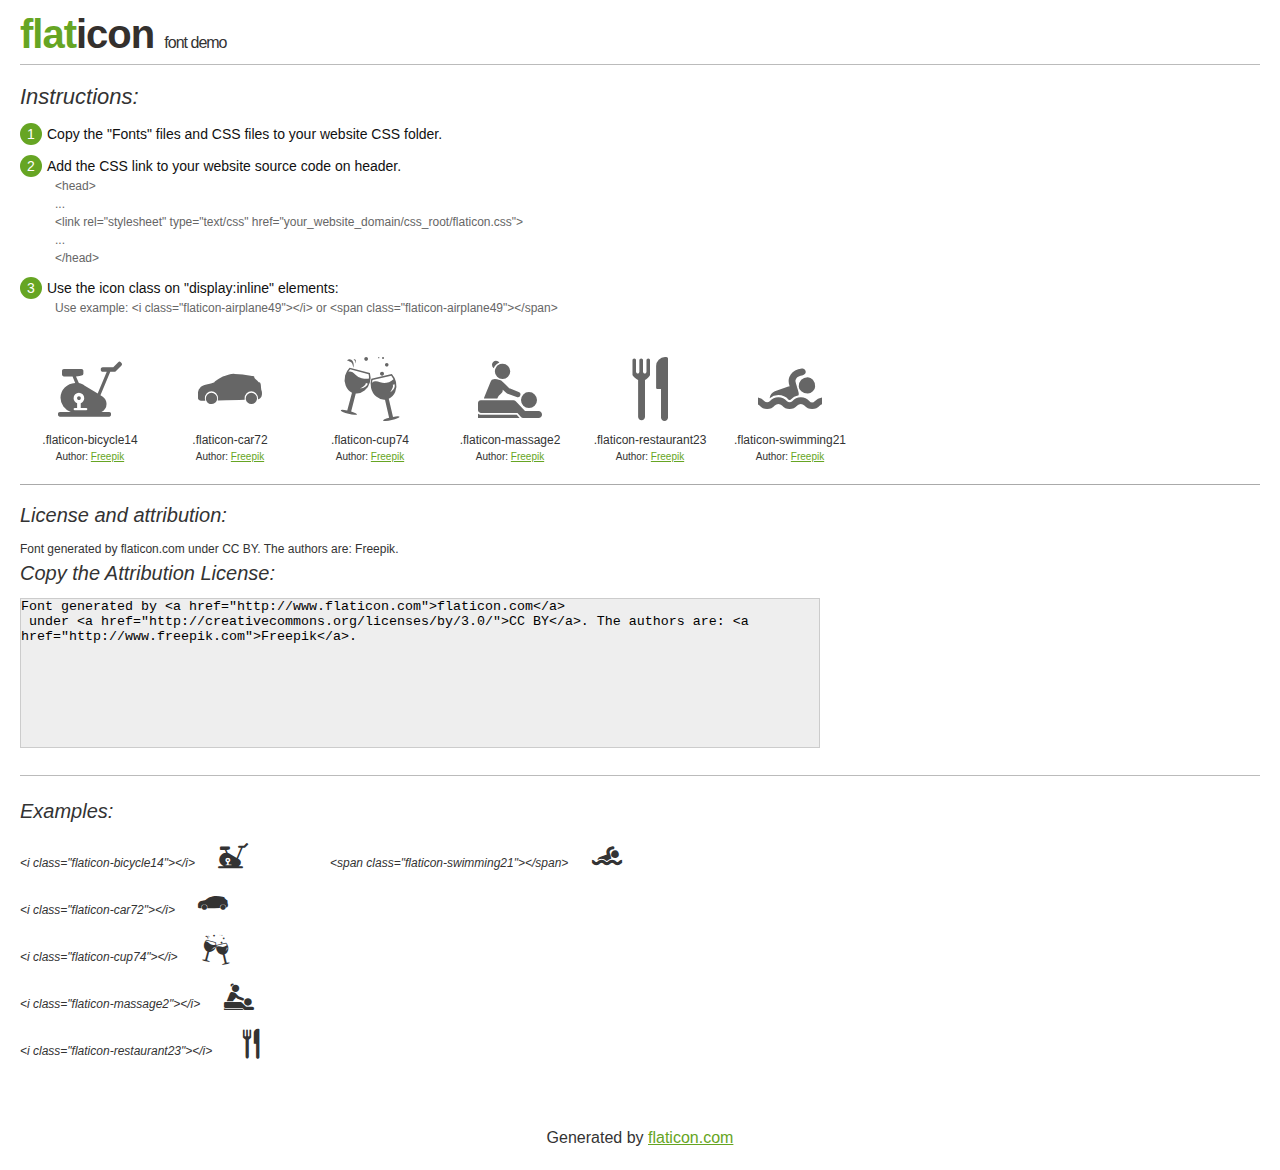
<file: finflex/static/finflex/fonts/flaticon/flaticon.html>
<!DOCTYPE html>
<html>

<head>
    <title>Flaticon WebFont</title>
    <link rel="stylesheet" type="text/css" href="flaticon.css">
    <meta charset="UTF-8">
    <style>
    body {
        font-family: sans-serif;
        line-height: 1.5;
        font-size: 16px;
        padding: 20px;
        color:#333;
    }
    * {
        -moz-box-sizing: border-box;
        -webkit-box-sizing: border-box;
        box-sizing: border-box;
        margin: 0;
        padding: 0;
    }
    [class^="flaticon-"]:before, [class*=" flaticon-"]:before, [class^="flaticon-"]:after, [class*=" flaticon-"]:after {
        font-family: Flaticon;
        font-size: 30px;
        font-style: normal;
        margin-left: 20px;
        color: #333;
    }
    .image p {
		font-size: 12px;
		margin: 0px;
		clear: none;
		width: 300px;
		line-height: 40px;
	}
    .text {
        float: left;
        font-size:14px;
        margin-top: 15px;
    }
    .text ul {
        margin-left:0px;
        color:#111;
        margin-bottom:20px;
    }
    .text .ex {
        font-size:12px;
        color:#666;
        margin-left:35px;
        display:block;
    }
    .text ul li {
        margin-top:10px;
        list-style:none;
    }
    .num {
        background:#66A523;
        color:#fff;
        border-radius:20px;
        padding:1px;
        display:inline-block;
        width:22px;
        height:22px;
        text-align:center;
        margin-right: 5px;
    }
    .text ul strong {
        font-weight:normal;
        color:#000;
    }
    .image {
        width: 280px;
        float: left;
        margin-bottom: 15px;
        margin-right: 30px;
    }
    #glyphs {
        clear: both;
    }
    .image p:nth-child(even) i {
        clear: none;
    }
    .glyph {
        display: inline-block;
        width: 120px;
        margin: 10px;
        text-align: center;
        vertical-align: top;
        background: #FFF;
    }
    .glyph .glyph-icon {
        padding: 10px;
        display: block;
        font-family:"Flaticon";
        font-size: 64px;
        line-height: 1;
    }
    .glyph .glyph-icon:before {
        font-size: 64px;
        color: #666;
        margin-left: 0;
    }
    .class-name {
        font-size: 12px;
    }
    .author-name {
		font-size: 10px;
	}
	a{
		color: #66A523;
	}
    .instructions {
        font-style:italic;
        font-size:22px;
        margin-bottom:10px;
    }
    .iconsuse {
        font-size:22px;
        font-style:italic;
        padding-top:20px;
        margin-top:20px;
        border-top:1px solid #bbb;
    }
    .usetitle {
        margin-bottom: 10px;
        font-size: 20px;
        font-style: italic;
    }
    .class-name:last-child {
        font-size: 10px;
        color:#888;
    }
    .class-name:last-child a {
        font-size: 10px;
        color:#555;
    }
    .class-name:last-child a:hover {
        color:#66A523;
    }
    .glyph > input {
        display: block;
        width: 100px;
        margin: 5px auto;
        text-align: center;
        font-size: 12px;
        cursor: text;
    }
    .glyph > input.icon-input {
        font-family:"Flaticon";
        font-size: 16px;
        margin-bottom: 10px;
    }
    h1.logo {
        font-size: 40px;
        letter-spacing: -1px;
        margin-top: -16px;
        text-transform: lowercase;
        border-bottom:1px solid #bbb;
    }
    h1.logo strong {
        font-size: 16px;
        font-family:sans-serif;
        font-weight:normal;
        color:#333;
    }
    h1.logo a {
        color:#34302d;
        text-decoration: none;
    }
    h1.logo a span {
        color:#66A523;
    }
    #footer {
        padding-top:40px;
        clear:both;
        text-align:center;
    }
    #footer a {
        color:#66A523;
    }
    textarea {
		margin: 0px;
		width: 800px;
		height: 150px;
		border: 1px solid #CCC;
		resize: none;
		background: #EEE;
    }
    .author-link, .attrDiv a{
    	font-size: 12px;
    	color: #333;
    	text-decoration: none;
    }
    .external {
    	display: block;
    }
    .attrDiv {
		font-size: 12px;
	}
    .attribution {
        border-top: 1px solid #AAA;
        margin: 10px 0;
        padding-top: 15px;
    }
    </style>
</head>

<body>
    <header>
        <h1 class="logo">
            <a href="http://www.flaticon.com">
                <span>FLAT</span>ICON</a>
            <strong>Font Demo</strong>
        </h1>
    </header>

    <section class="demo">
        <div class="text">

            <div class="instructions">Instructions:</div>

            <ul>
                <li>
                    <p>
                        <span class="num">1</span>Copy the "Fonts" files and CSS files to your website CSS folder.
                </li>
                <li>
                    <p>
                        <span class="num">2</span>Add the CSS link to your website source code on header.
                        <br />
                        <span class="ex">&lt;head&gt;
                            <br/>...
                            <br/>&lt;link rel="stylesheet" type="text/css" href="your_website_domain/css_root/flaticon.css"&gt;
                            <br/>...
                            <br/>&lt;/head&gt;</span>
                </li>

                <li>
                    <p>
                        <span class="num">3</span>Use the icon class on "display:inline" elements:
                        <br />
                        <span class="ex">Use example: &lt;i class=&quot;flaticon-airplane49&quot;&gt;&lt;/i&gt; or &lt;span class=&quot;flaticon-airplane49&quot;&gt;&lt;/span&gt;</span>
                </li>
            </ul>
        </div>

    </section>

    <section id="glyphs"><div class="glyph">
		<div class="glyph-icon flaticon-bicycle14"></div>
		<div class="class-name">.flaticon-bicycle14</div><div class="author-name">Author: <a href="http://www.flaticon.com/free-icon/bicycle-of-gym-without-wheels_55175">Freepik</a></div></div><div class="glyph">
		<div class="glyph-icon flaticon-car72"></div>
		<div class="class-name">.flaticon-car72</div><div class="author-name">Author: <a href="http://www.flaticon.com/free-icon/car-black-side-silhouette_27003">Freepik</a></div></div><div class="glyph">
		<div class="glyph-icon flaticon-cup74"></div>
		<div class="class-name">.flaticon-cup74</div><div class="author-name">Author: <a href="http://www.flaticon.com/free-icon/cheers_11161">Freepik</a></div></div><div class="glyph">
		<div class="glyph-icon flaticon-massage2"></div>
		<div class="class-name">.flaticon-massage2</div><div class="author-name">Author: <a href="http://www.flaticon.com/free-icon/massage-spa-body-treatment_53781">Freepik</a></div></div><div class="glyph">
		<div class="glyph-icon flaticon-restaurant23"></div>
		<div class="class-name">.flaticon-restaurant23</div><div class="author-name">Author: <a href="http://www.flaticon.com/free-icon/restaurant-interface-symbol-of-fork-and-knife-couple_37481">Freepik</a></div></div><div class="glyph">
		<div class="glyph-icon flaticon-swimming21"></div>
		<div class="class-name">.flaticon-swimming21</div><div class="author-name">Author: <a href="http://www.flaticon.com/free-icon/swimming_50004">Freepik</a></div></div></section>

<section class="attribution">

	<div class="usetitle">License and attribution:</div><div class="attrDiv">Font generated by <a href="http://www.flaticon.com">flaticon.com</a>
 under <a href="http://creativecommons.org/licenses/by/3.0/">CC BY</a>. The authors are: <a href="http://www.freepik.com">Freepik</a>.</div><div class="usetitle">Copy the Attribution License:</div>

<textarea onclick="this.focus();this.select();">Font generated by &lt;a href=&quot;http://www.flaticon.com&quot;&gt;flaticon.com&lt;/a&gt;
 under &lt;a href=&quot;http://creativecommons.org/licenses/by/3.0/&quot;&gt;CC BY&lt;/a&gt;. The authors are: &lt;a href=&quot;http://www.freepik.com&quot;&gt;Freepik&lt;/a&gt;.</textarea>

</section>

<section class="iconsuse">
    	<div class="usetitle">Examples:</div>
		<div class="image"><p>&lt;i class=&quot;flaticon-bicycle14&quot;&gt;&lt;/i&gt; <i class="flaticon-bicycle14"></i></p><p>&lt;i class=&quot;flaticon-car72&quot;&gt;&lt;/i&gt; <i class="flaticon-car72"></i></p><p>&lt;i class=&quot;flaticon-cup74&quot;&gt;&lt;/i&gt; <i class="flaticon-cup74"></i></p><p>&lt;i class=&quot;flaticon-massage2&quot;&gt;&lt;/i&gt; <i class="flaticon-massage2"></i></p><p>&lt;i class=&quot;flaticon-restaurant23&quot;&gt;&lt;/i&gt; <i class="flaticon-restaurant23"></i></p></div><div class="image"><p>&lt;span class=&quot;flaticon-swimming21&quot;&gt;&lt;/span&gt; <span class="flaticon-swimming21"></span></p></div>
</section>
<div id="footer">
    <div>Generated by <a href="http://www.flaticon.com">flaticon.com</a>
    </div>
</div>
	</body>
</html>
</file>
<file: finflex/static/finflex/fonts/flaticon/flaticon.css>
@font-face {
	font-family: "Flaticon";
	src: url("flaticon.eot");
	src: url("flaticon.eot#iefix") format("embedded-opentype"),
	url("flaticon.woff") format("woff"),
	url("flaticon.ttf") format("truetype"),
	url("flaticon.svg") format("svg");
	font-weight: normal;
	font-style: normal;
}
[class^="flaticon-"]:before, [class*=" flaticon-"]:before,
[class^="flaticon-"]:after, [class*=" flaticon-"]:after {   
	font-family: Flaticon;
        font-size: 20px;
font-style: normal;
margin-left: 20px;
}.flaticon-bicycle14:before {
	content: "\e000";
}
.flaticon-car72:before {
	content: "\e001";
}
.flaticon-cup74:before {
	content: "\e002";
}
.flaticon-massage2:before {
	content: "\e003";
}
.flaticon-restaurant23:before {
	content: "\e004";
}
.flaticon-swimming21:before {
	content: "\e005";
}
</file>
